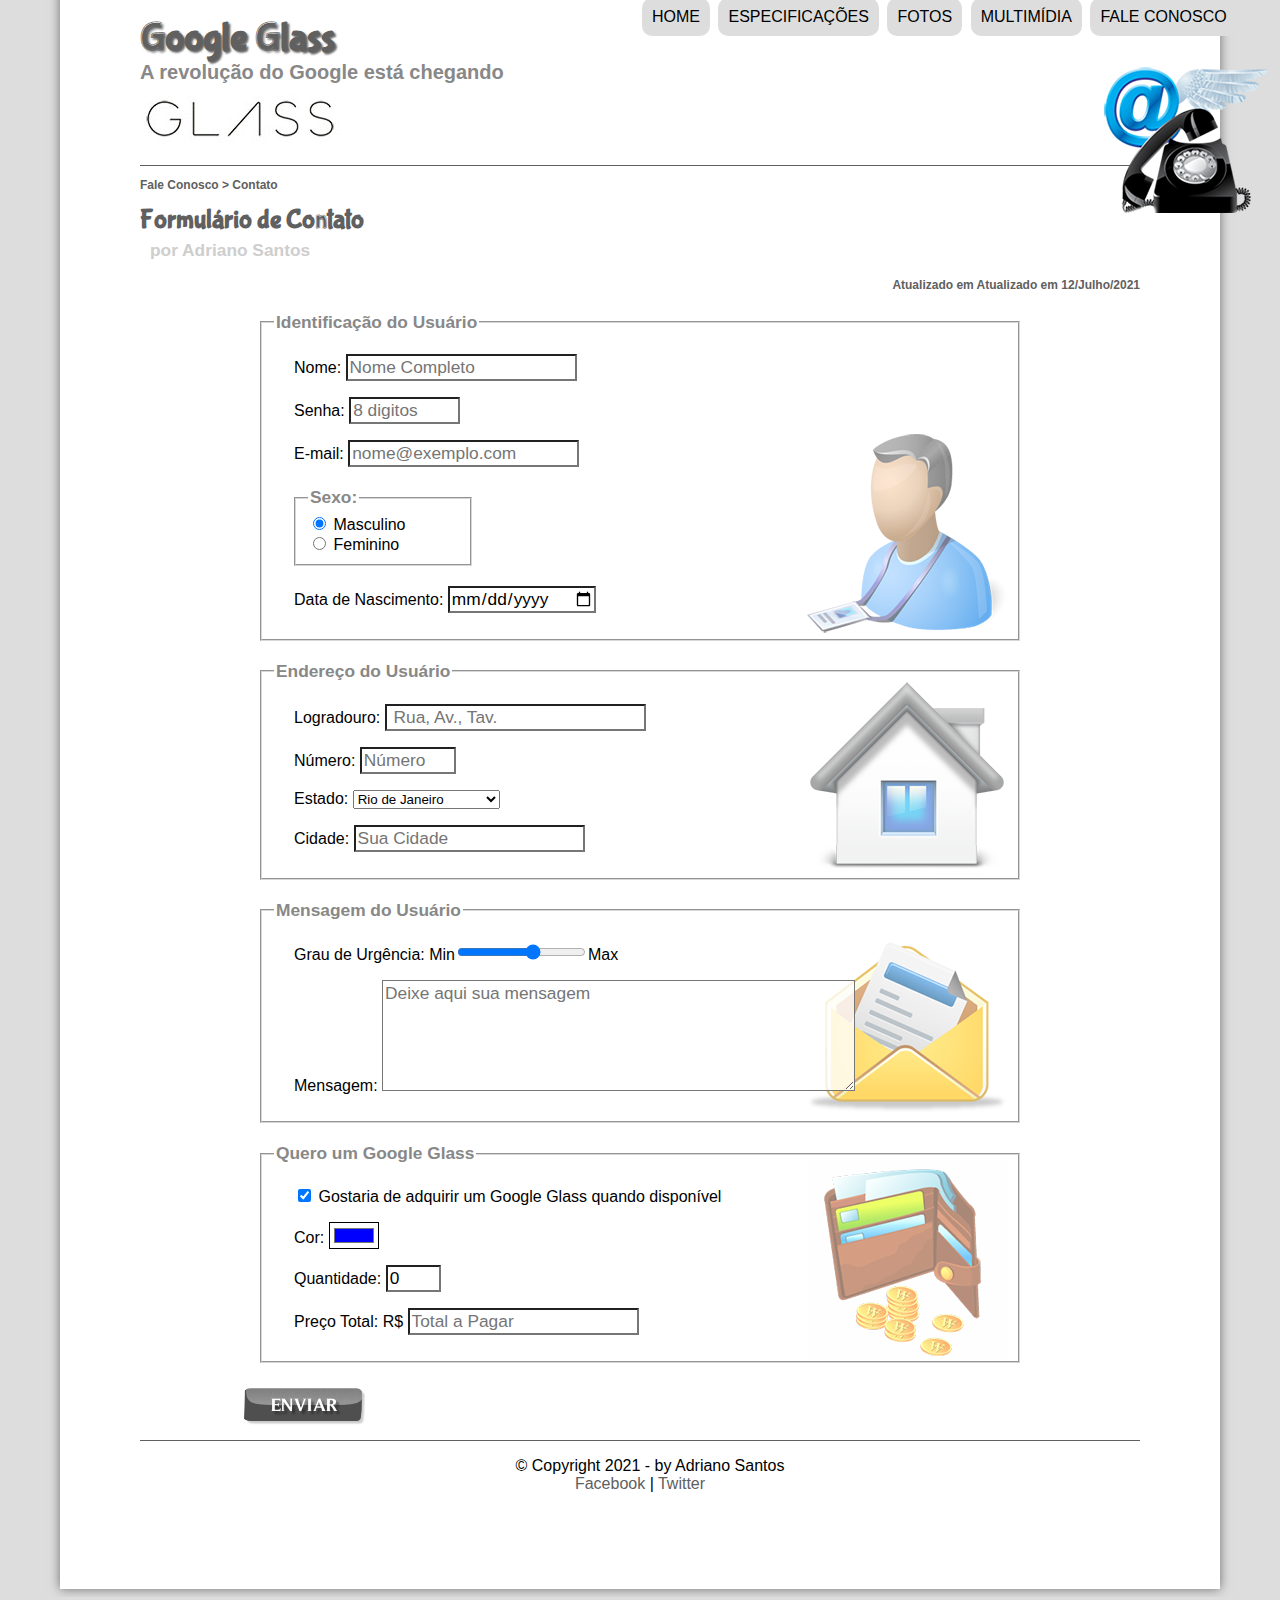
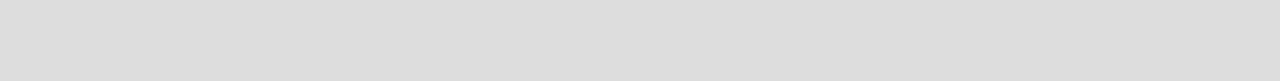
<file: fale-conosco.html>
<!DOCTYPE html>
<html lang="pt-br">

<head>
    <meta charset="UTF-8"/>
    <title>Tudo Sobre Google Glass</title>
    <link rel="stylesheet" type="text/css" href="css/estilo.css"/>
    <link rel="stylesheet" type="text/css" href="css/form.css"/>
</head>
    <script src="javascript/funcoes.js"></script>   
    <script>
        function calc_total(){
            var qtd=parseInt(document.getElementById('cQtd').value);
            tot = qtd * 1500;
            document.getElementById('cTot').value=tot;
        }
    </script>
<body>
<div id="Interface">

<header id="cabecalho">
    <hgroup>
        <h1>Google Glass</h1>
        <h2>A revolução do Google está chegando</h2>
    </hgroup>
        <img id="icone" src="img/contato.png"/>
        <nav id="menu">
            <h1>Menu Principal</h1>
            <ul>
                <li onmouseover="mudaFoto('img/home.png')" onmouseout="mudaFoto('img/contato.png')"> <a href="index.html">Home </a></li>
                <li onmouseover="mudaFoto('img/especificacoes.png')" onmouseout="mudaFoto('img/contato.png')"> <a href="specs.html">Especificações</a> </li>
                <li onmouseover="mudaFoto('img/fotos.png')" onmouseout="mudaFoto('img/contato.png')"> <a href="fotos.html">Fotos </a></li>
                <li onmouseover="mudaFoto('img/multimidia.png')" onmouseout="mudaFoto('img/contato.png')"> <a href="multimidia.html">Multimídia</a> </li>
                <li onmouseover="mudaFoto('img/contato.png')" onmouseout="mudaFoto('img/contato.png')"> <a href="fale-conosco.html">Fale conosco </a></li>
            </ul>
        </nav>
</header>
<section id="corpo-full">
    <header id="cabecalho-artigo">
        <article id="noticia-principal"> 
        <hgroup>    
            <h3> Fale Conosco > Contato</h3>
            <h1>Formulário de Contato</h1>
            <h2>por Adriano Santos</h2>
            <h3 class="direita">Atualizado em Atualizado em 12/Julho/2021</h3>
        </hgroup>
    </header>
<form method="POST" id="fContato" action="mailto:contato@cursoemvideo.com" oninput="calc_total();">   
<fieldset id="usuario"> 
    <legend>Identificação do Usuário</legend>
    <p> <label for="cNome">Nome:</label> <input type="text" name="tNome" id="cNome" size="20" maxlength="30" placeholder="Nome Completo"/></p>
    <p>  <label for="cSenha">Senha:</label> <input type="password" name="tSenha" id="cSenha" size="8" maxlength="8"placeholder="8 digitos"/></p>
    <p> <label for="cEmail">E-mail:</label> <input type="email" name="tEmail" id="cEmail" size="20" maxlength="40" placeholder="nome@exemplo.com"/></p>
    <fieldset id="sexo"><legend> Sexo:</legend>
       <input type="radio" name="Tsexo" id="cMasc" checked/> <label for="cMasc">Masculino</label><br/>
       <input type="radio" name="Tsexo" id="cFem"/> <label for="cFem">Feminino</label>
    </fieldset>
    <p> <label for="cNasc">Data de Nascimento:</label> <input type="date" name="tNasc" id="cNasc"/></p>
</fieldset>

<fieldset id="endereço">
<legend>Endereço do Usuário</legend>
    <p><label for="cRua">Logradouro:</label> <input type="text" name="tRua" id="cRua" size="23" maxlength="80" placeholder=" Rua, Av., Tav. "/> </p>
    <p><label for="cNum">Número:</label> <input type="number" name="tName" id="cNum" min="0" max="99999" placeholder="Número"/> </p>
    <p><label for="cEst">Estado:</label>
    <select name="tEst" id="cEst">
        <optgroup label="Região Sudeste">
            <option selected value="RJ">Rio de Janeiro</option>
            <option value="SP">São Paulo</option>
            <option value="MG">Minas Gerais</option>
        </optgroup>
        <optgroup label="Região Sul">
            <option value="PR">Paraná</option>
            <option value="SC">Santa Catarina</option>
            <option value="RJ">Rio Grande do Sul</option>
        </optgroup>
    </select></p>
    <p><label for="cCid">Cidade:</label>
    <input type="text" name="tCid" id="cCid" maxlength="40" size="20" placeholder="Sua Cidade" list="cidades"/></p>
    <datalist id="cidades">
        <option value="Rio de Janeiro"></option>
        <option value="Nova Iguaçu"></option>
        <option value="Niterói"></option>
        <option value="Belfor Roxo"></option>
    </datalist>
</fieldset>

<fieldset id="mensagem">
<legend>Mensagem do Usuário</legend>
    <p><label for="cUrg">Grau de Urgência:</label>
    Min<input type="range" name="tUrg" id="cUrg" min="0" max="10" step="2"/>Max<p>
    <label for="cMsg"> Mensagem: </label>
    <textarea name="tMsg" id="cMsg" cols="45" rows="5" placeholder="Deixe aqui sua mensagem"></textarea>     </p>
</fieldset>

<fieldset id="pedido">
<legend>Quero um Google Glass</legend>
    <p><input type="checkbox" name="tPed" id="cPed" checked/>
        <label for="cPed"> Gostaria de adquirir um Google Glass quando disponível</label></p>
    <p><label for="cCor">Cor:</label>
    <input type="color" name="tCor" id="cCor" value="#0000FF"/>
    <p><label for="cQtd">Quantidade:</label>
    <input type="number" name="tQtd" id="cQtd" min="0" max="5" value="0"/></p>
    <p><label for="cTot">Preço Total: R$</label>
    <input type="text" name="tTot" id="cTot" placeholder="Total a Pagar" readonly/> </p>
</fieldset>

<input type="image" name="tEnviar" src="img/botao-enviar.png"/>

</form> 
</article>
</section>
<footer id="rodape">
    <p> &copy; Copyright 2021 - by Adriano Santos<br/>
    <a href="https://www.facebook.com/CursosEmVideo/" target="blank">Facebook </a> | 
    <a href="https://twitter.com/cursosemvideo" target="blank"> Twitter </a></p>    
</footer>   
</div>
</body>
</html>
</file>
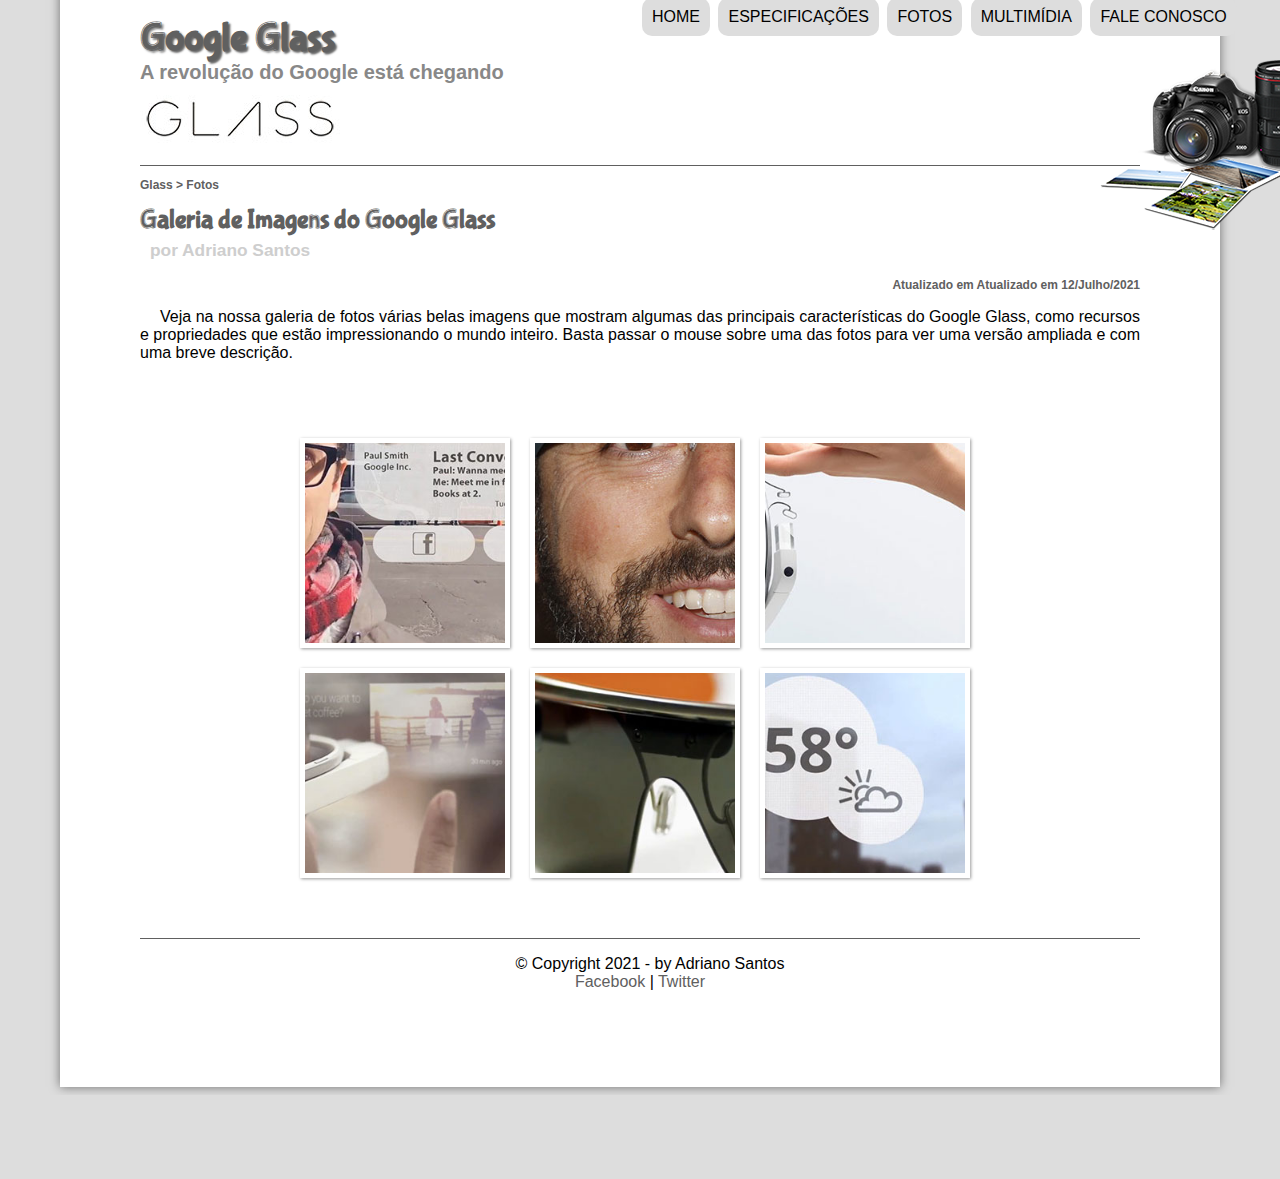
<file: fotos.html>
<!DOCTYPE html>
<html lang="pt-br">

<head>
    <meta charset="UTF-8"/>
    <title>Tudo Sobre Google Glass</title>
    <link rel="stylesheet" href="css/estilo.css"/>
    <link rel="stylesheet" href="css/fotos.css"/>
</head>
    <script src="javascript/funcoes.js"></script>   
<body>
<div id="Interface">

<header id="cabecalho">
    <hgroup>
        <h1>Google Glass</h1>
        <h2>A revolução do Google está chegando</h2>
    </hgroup>
        <img id="icone" src="img/fotos.png"/>
        <nav id="menu">
            <h1>Menu Principal</h1>
            <ul>
                <li onmouseover="mudaFoto('img/home.png')" onmouseout="mudaFoto('img/fotos.png')"> <a href="index.html">Home </a></li>
                <li onmouseover="mudaFoto('img/especificacoes.png')" onmouseout="mudaFoto('img/fotos.png')"> <a href="specs.html">Especificações</a> </li>
                <li onmouseover="mudaFoto('img/fotos.png')" onmouseout="mudaFoto('img/fotos.png')"> <a href="fotos.html">Fotos </a></li>
                <li onmouseover="mudaFoto('img/multimidia.png')" onmouseout="mudaFoto('img/fotos.png')"> <a href="multimidia.html">Multimídia</a> </li>
                <li onmouseover="mudaFoto('img/contato.png')" onmouseout="mudaFoto('img/fotos.png')"> <a href="fale-conosco.html">Fale conosco </a></li>
            </ul>
        </nav>
</header>
<section id="corpo-full">
    <header id="cabecalho-artigo">
        <article id="noticia-principal"> 
        <hgroup>    
            <h3>Glass > Fotos</h3>
            <h1>Galeria de Imagens do Google Glass</h1>
            <h2>por Adriano Santos</h2>
            <h3 class="direita">Atualizado em Atualizado em 12/Julho/2021</h3>
        </hgroup>
    </header>

<p>Veja na nossa galeria de fotos várias belas imagens que mostram algumas das principais características do 
    Google Glass, como recursos e propriedades que estão impressionando o mundo inteiro. Basta passar o mouse 
    sobre uma das fotos para ver uma versão ampliada e com uma breve descrição.</p>

<ul id="album-fotos">
<li id="foto01"><span> Agenda e lembretes </span></li>
<li id="foto02"><span> Sergey Brin usando o Glass</span></li>
<li id="foto03"><span> Leve e compacto</span></li>
<li id="foto04"><span> Sensação de uma tela de 50"</span></li>
<li id="foto05"><span> Vários tipos de lente</span></li>
<li id="foto06"><span> Informações importantes</span></li>
</ul>

</article>
</section>
<footer id="rodape">
    <p> &copy; Copyright 2021 - by Adriano Santos<br/>
    <a href="https://www.facebook.com/CursosEmVideo/" target="_blank">Facebook </a> | 
    <a href="https://twitter.com/cursosemvideo" target="_blank"> Twitter </a></p>
    
</footer>
    
</div>
</body>
</html>
</file>
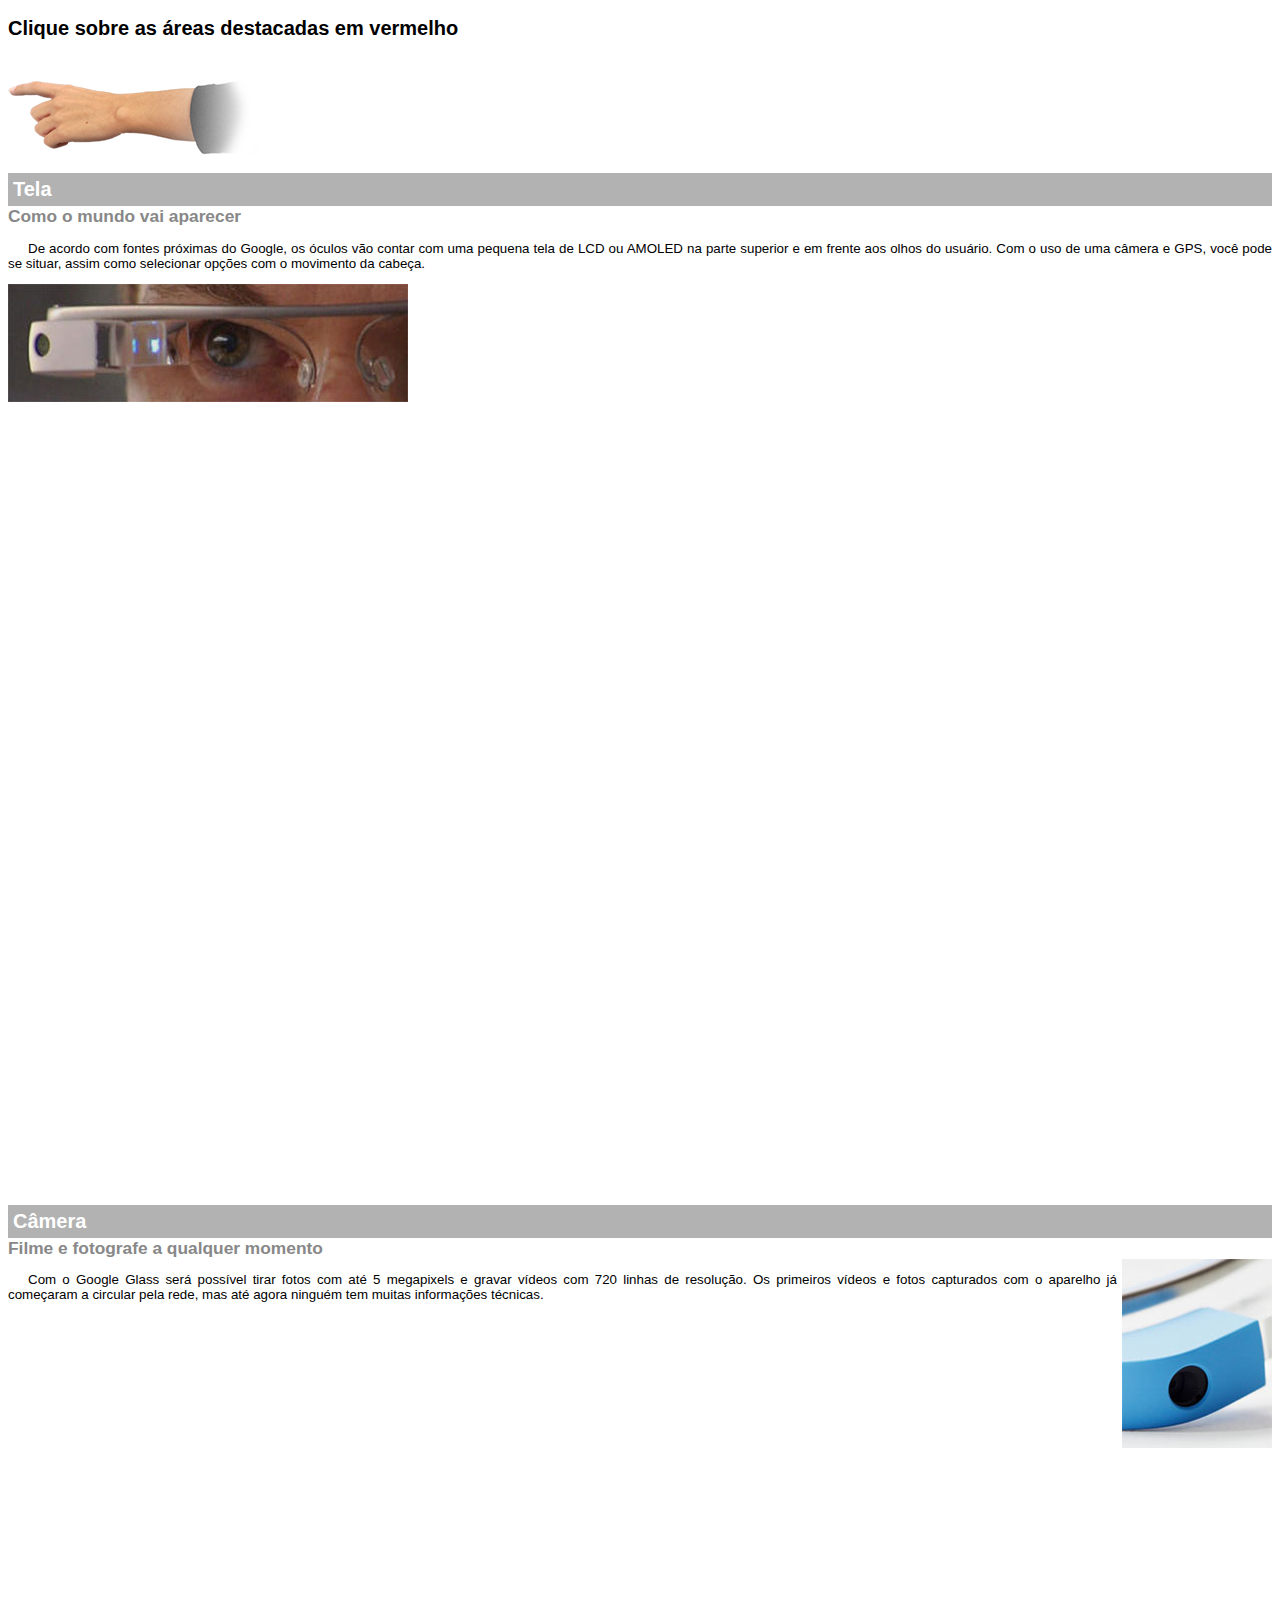
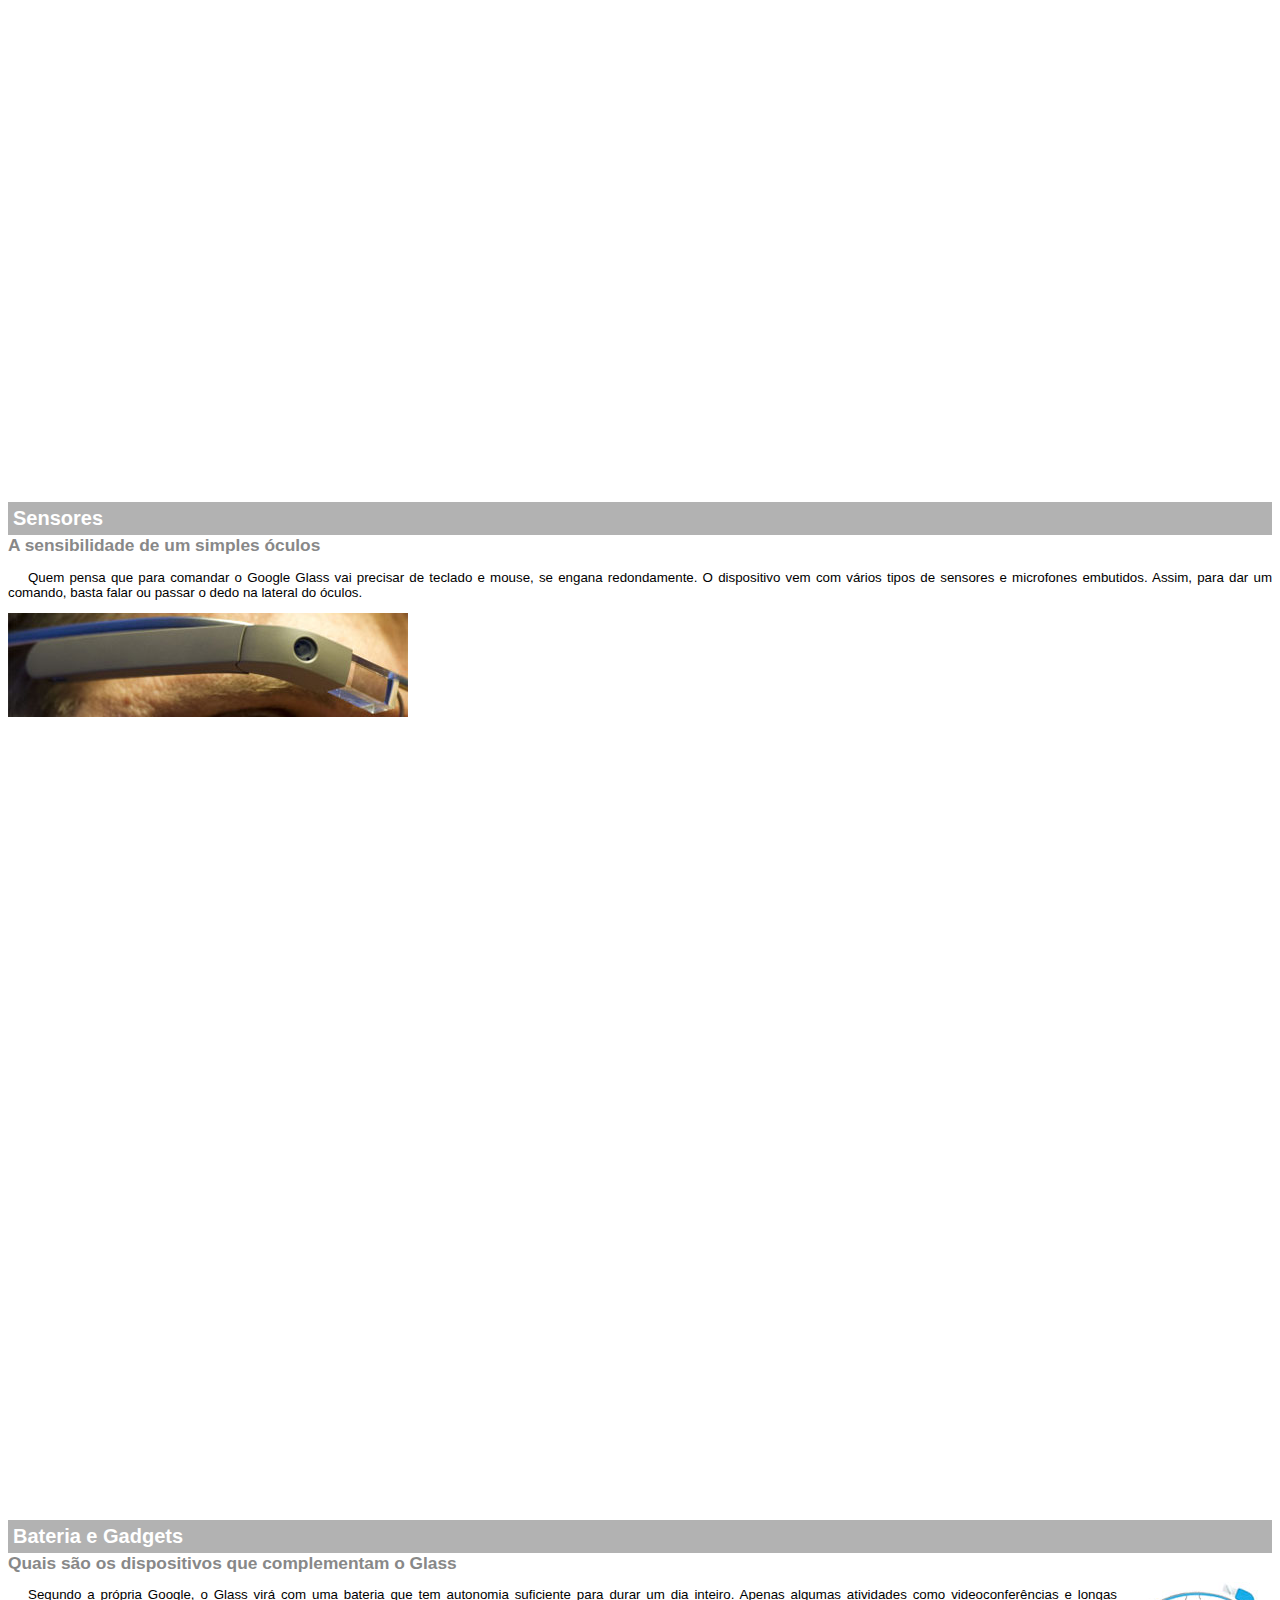
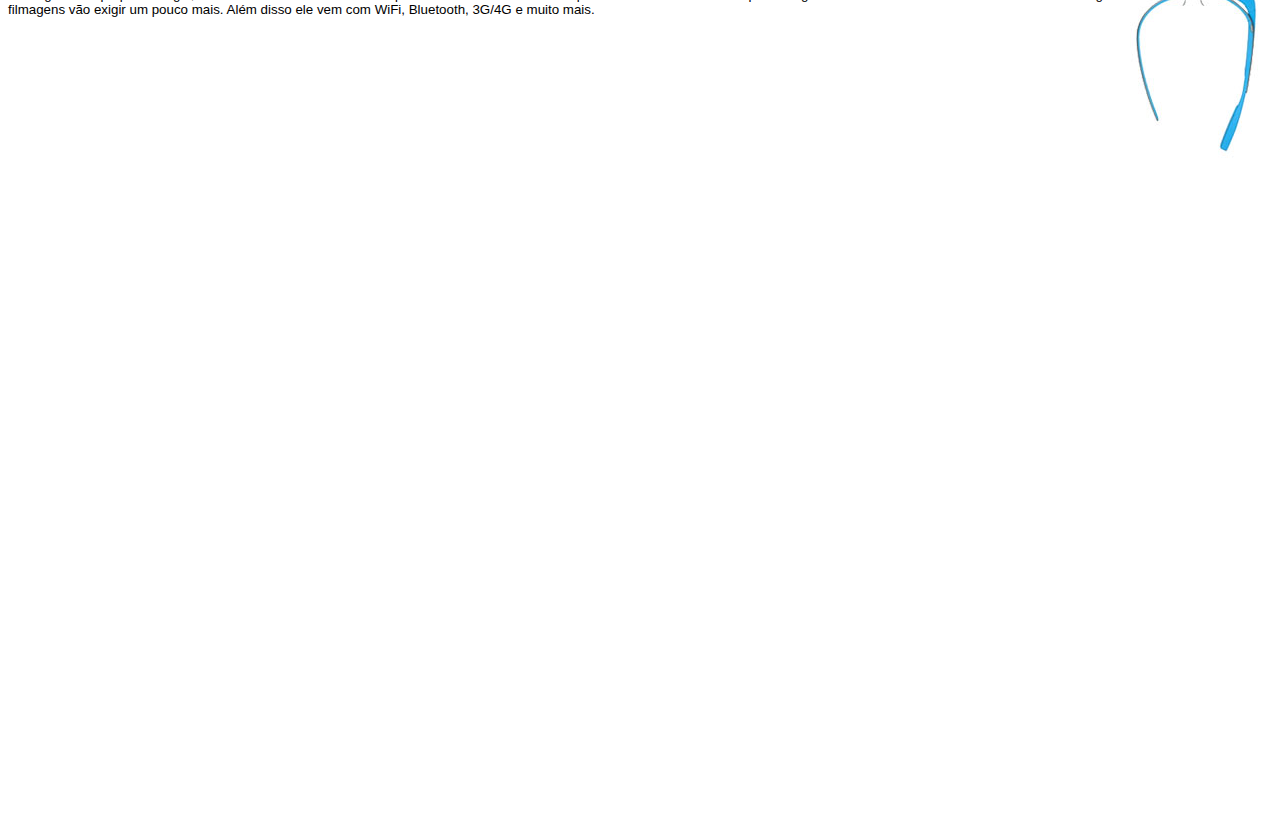
<file: google-glass.html>
<!DOCTYPE html>

<html>
<head>
    <meta charset="UTF-8"/>
    <title>Informações sobre Google Glass</title>
    <style>
        body {
            font-family: Arial, Helvetica, sans-serif;
            font-size: 10pt;            
        }

        body::-webkit-scrollbar {
             display:none;
        }     
        p {
            text-align: justify;
            text-indent: 20px;
        }
        article h1 {
            font-size: 15pt;  
            color:#ffffff;
            background-color: rgba(0,0,0,.3);
            padding:5px;
            margin:0;
        }
        article h2{
            font-size: 13pt;
            color:#888888;
            margin:0px;

        }
        article {
            margin-bottom: 800px;
        }
        img.img-dir {
            display:block;
            float: right;
            margin-left: 5px;
        }
    </style>
</head>
<body>
    
<atrticle id="topo">
    <header>
        <h2>Clique sobre as áreas destacadas em vermelho</h2></header>
<img src="img/mao.png" alt="Mão apontando para esquerda"/></atrticle>

<article id="tela">
    <header>
    <h1>Tela</h1>
     <h2>Como o mundo vai aparecer</h2>
    </header>   
<p>De acordo com fontes próximas do Google, os óculos vão contar com uma pequena tela de LCD ou AMOLED 
    na parte superior e em frente aos olhos do usuário. Com o uso de uma câmera e GPS, você pode se situar,
     assim como selecionar opções com o movimento da cabeça.</p>
<img src="img/det-tela.jpg" alt="Tela do Google Glass"/></article>

<article id="camera">
    <header>
    <h1>Câmera</h1>
    <h2>Filme e fotografe a qualquer momento</h2>
</header>
    <img src="img/det-camera.jpg" class="img-dir" alt="Câmera do Google Glass"/>
<p>Com o Google Glass será possível tirar fotos com até 5 megapixels e gravar vídeos com 720 linhas de resolução. 
Os primeiros vídeos e fotos capturados com o aparelho já começaram a circular pela rede, mas até agora ninguém
 tem muitas informações técnicas.</p></article>

<article id="sensores">
    <header>
    <h1>Sensores</h1>
    <h2>A sensibilidade de um simples óculos</h2>
    </header>   
<p>Quem pensa que para comandar o Google Glass vai precisar de teclado e mouse, se engana redondamente. 
O dispositivo vem com vários tipos de sensores e microfones embutidos. Assim, para dar um comando, basta falar
 ou passar o dedo na lateral do óculos.</p>
<img src="img/det-touch.jpg" alt="Sensores do Google Glass"/>
</article>

<article id="gadgets">
    <header>
    <h1>Bateria e Gadgets</h1>
    <h2>Quais são os dispositivos que complementam o Glass</h2>
    </header>
<img src="img/det-bateria.jpg" class="img-dir" alt="Bateria e Gadgets"/>
<p>Segundo a própria Google, o Glass virá com uma bateria que tem autonomia suficiente para durar um dia inteiro. 
Apenas algumas atividades como videoconferências e longas filmagens vão exigir um pouco mais. 
Além disso ele vem com WiFi, Bluetooth, 3G/4G e muito mais.</p></article>
</body>
</html>
</file>
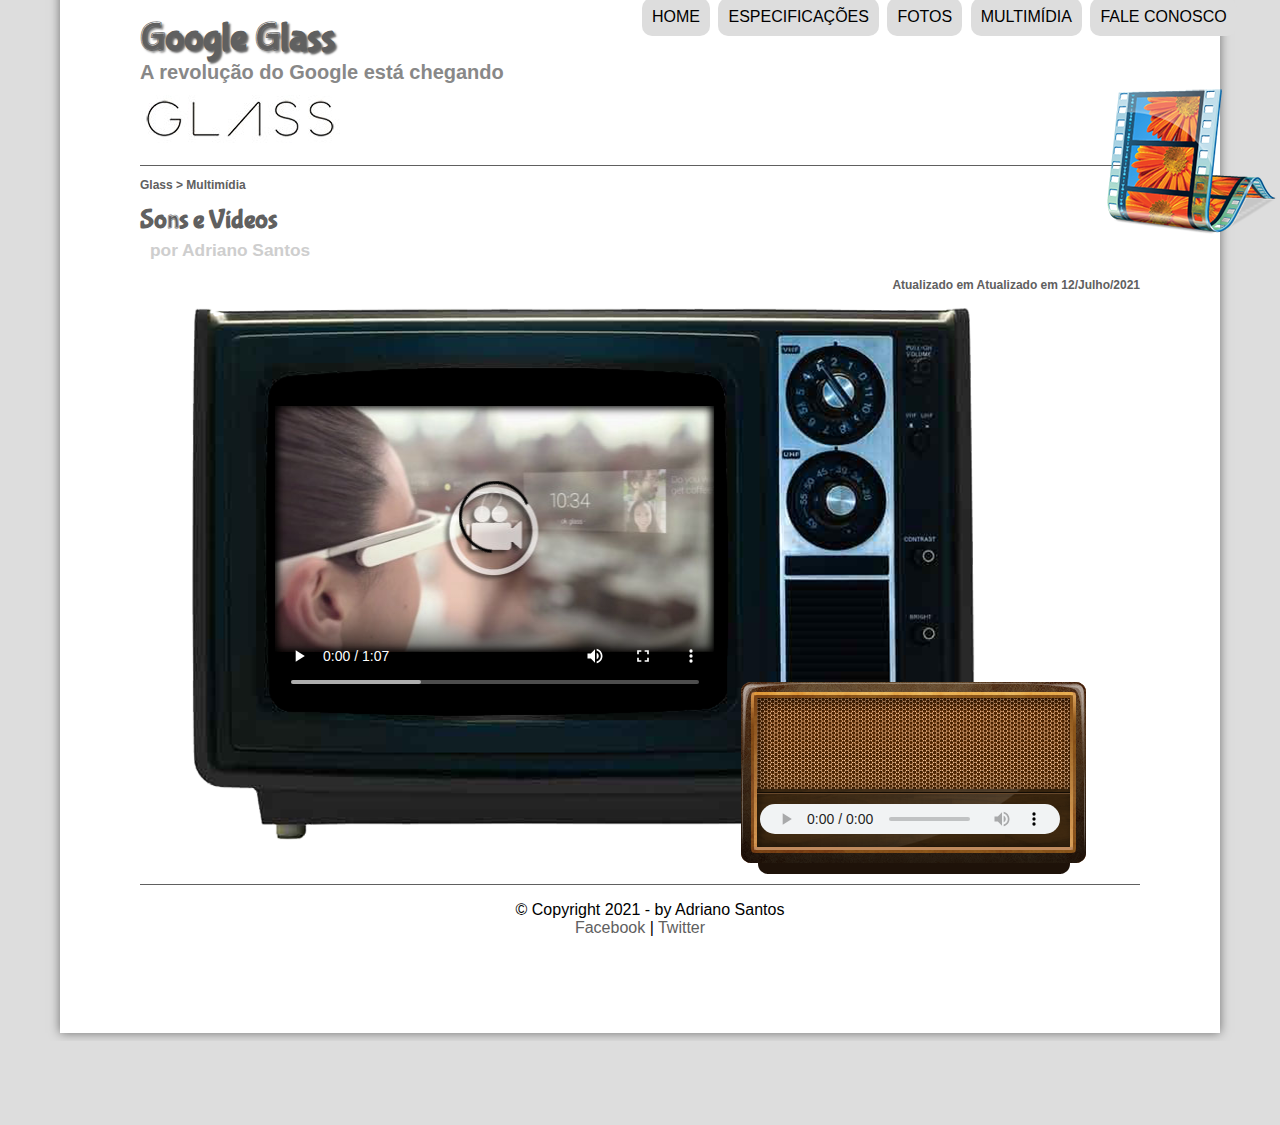
<file: multimidia.html>
<!DOCTYPE html>
<html lang="pt-br">
<head>
    <meta charset="UTF-8"/>
    <title>Tudo Sobre Google Glass</title>
    <link rel="stylesheet" href="css/estilo.css"/>
    <link rel="stylesheet" href="css/media.css"/>
</head>
    <script src="javascript/funcoes.js"></script>   
<body>
<div id="Interface">
<header id="cabecalho">
    <hgroup>
        <h1>Google Glass</h1>
        <h2>A revolução do Google está chegando</h2>
    </hgroup>
        <img id="icone" src="img/multimidia.png"/>
        <nav id="menu">
            <h1>Menu Principal</h1>
            <ul>
                <li onmouseover="mudaFoto('img/home.png')" onmouseout="mudaFoto('img/multimidia.png')"> <a href="index.html">Home </a></li>
                <li onmouseover="mudaFoto('img/especificacoes.png')" onmouseout="mudaFoto('img/multimidia.png')"> <a href="specs.html">Especificações</a> </li>
                <li onmouseover="mudaFoto('img/fotos.png')" onmouseout="mudaFoto('img/multimidia.png')"> <a href="fotos.html">Fotos </a></li>
                <li onmouseover="mudaFoto('img/multimidia.png')" onmouseout="mudaFoto('img/multimidia.png')"> <a href="multimidia.html">Multimídia</a> </li>
                <li onmouseover="mudaFoto('img/contato.png')" onmouseout="mudaFoto('img/multimidia.png')"> <a href="fale-conosco.html">Fale conosco </a></li>
            </ul>
        </nav>
</header>
<section id="corpo-full">
    <header id="cabecalho-artigo">
        <article id="noticia-principal"> 
        <hgroup>    
            <h3>Glass > Multimídia</h3>
            <h1>Sons e Vídeos</h1>
            <h2>por Adriano Santos</h2>
            <h3 class="direita">Atualizado em Atualizado em 12/Julho/2021</h3>
        </hgroup>
    </header>
<div id="tv-radio">
    <audio id="musica" controls="controls">
        <source src="_media/2009-lovers-carvings-bibio.wma" type="audio/wma"/>
        Desculpe, mas não foi possível carregar o aúdio.
    </audio>
    <video id="filme" controls="controls" poster="img/video-mini03.jpg">
        <source src="_media/getting-started.webm" type="video/webm"/>        
        Desculpe, mas não foi possível carregar o aúdio.
    </video>
</div>
</article>
</section>
<footer id="rodape">
    <p> &copy; Copyright 2021 - by Adriano Santos<br/>
    <a href="https://www.facebook.com/CursosEmVideo/" target="_blank">Facebook </a> | 
    <a href="https://twitter.com/cursosemvideo" target="_blank"> Twitter </a></p>    
 </footer> 
</div>
</body>
</html>
</file>
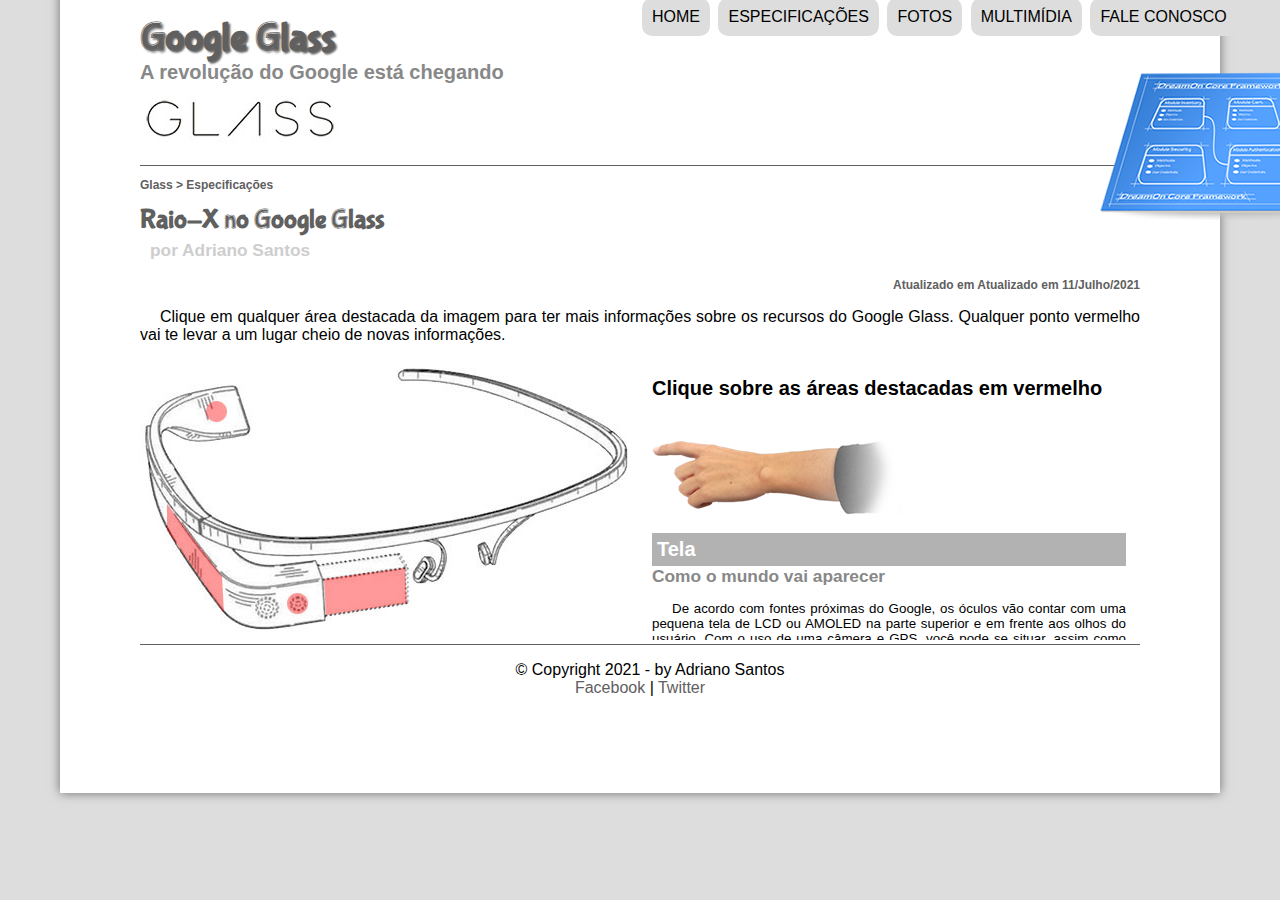
<file: specs.html>
<!DOCTYPE html>
<html lang="pt-br">

<head>
    <meta charset="UTF-8"/>
    <title>Tudo Sobre Google Glass</title>
    <link rel="stylesheet"  href="css/estilo.css"/>
    <link rel="stylesheet"  href="css/specs.css"/>
</head>
    <script src="javascript/funcoes.js"></script>   
<body>
<div id="Interface">

<header id="cabecalho">
    <hgroup>
        <h1>Google Glass</h1>
        <h2>A revolução do Google está chegando</h2>
    </hgroup>
        <img id="icone" src="img/especificacoes.png"/>
        <nav id="menu">
            <h1>Menu Principal</h1>
            <ul>
                <li onmouseover="mudaFoto('img/home.png')" onmouseout="mudaFoto('img/especificacoes.png')"> <a href="index.html">Home </a></li>
                <li onmouseover="mudaFoto('img/especificacoes.png')" onmouseout="mudaFoto('img/especificacoes.png')"> <a href="specs.html">Especificações</a> </li>
                <li onmouseover="mudaFoto('img/fotos.png')" onmouseout="mudaFoto('img/especificacoes.png')"> <a href="fotos.html">Fotos </a></li>
                <li onmouseover="mudaFoto('img/multimidia.png')" onmouseout="mudaFoto('img/especificacoes.png')"> <a href="multimidia.html">Multimídia</a> </li>
                <li onmouseover="mudaFoto('img/contato.png')" onmouseout="mudaFoto('img/especificacoes.png')"> <a href="fale-conosco.html">Fale conosco </a></li>
            </ul>
        </nav>
</header>

<section id="corpo-full">
    <header id="cabecalho-artigo">
        <article id="noticia-principal"> 
        <hgroup>    
            <h3>Glass > Especificações</h3>
            <h1>Raio-X no Google Glass</h1>
            <h2>por Adriano Santos</h2>
            <h3 class="direita">Atualizado em Atualizado em 11/Julho/2021</h3>
        </hgroup>
    </header>


  <p>  Clique em qualquer área destacada da imagem para ter mais informações sobre os recursos do Google Glass.
       Qualquer ponto vermelho vai te levar a um lugar cheio de novas informações.</p>
    <section id="conteudo">
        <img src="img/glass-esquema-marcado.jpg" usemap="#meumapa"/>
        <map name="meumapa">
            <area shape="rect" coords="177,198,270,260" href="google-glass.html#tela" target="janela"/>
            <area shape="circle" coords="158,243,14" href="google-glass.html#camera" target="janela"/>
            <area shape="circle" coords="76,51,13" href="google-glass.html#gadgets" target="janela"/>
            <area shape="poly" coords="27,146,82,217,83,251,26,168" href="google-glass.html#sensores" target="janela"/>
        </map>
        <iframe src="google-glass.html" name="janela" id="frame-spec"/></iframe>
    </section>
    
    </article>
</section>

<footer id="rodape">
<p> &copy; Copyright 2021 - by Adriano Santos<br/>
<a href="https://www.facebook.com/CursosEmVideo/" target="_blank">Facebook </a> | 
<a href="https://twitter.com/cursosemvideo" target="_blank"> Twitter </a></p>

</footer>

</div>
</body>
</html>
</file>
<file: css/estilo.css>
@charset "UTF-8";
@font-face {
    font-family: 'FonteLogo';
    src: url("../_fonts/bubblegum-sans-regular.otf");
}
 p {
text-indent: 20px;
text-align: justify;
}
body {
font-family: Arial, Helvetica, sans-serif;
background-color:#dddddd;
color: rgba(0, 0, 0, 1);
 } 

a {
    color:#606060;
    text-decoration: none;
} 

a:hover {
    text-decoration: underline;
}

/* Interface */

 div#Interface {
     width: 1000px;
    background-color: #ffffff;
    margin: -100px auto 0px auto;
    box-shadow: 0px 0px 10px rgba(0, 0, 0, .5);
    padding: 80px;
 }

/* Formatação da Header */ 

header#cabecalho img#icone {
    position: absolute;
    left:1100px;
    top:60px
}
header#cabecalho {
    border-bottom: 1px #606060 solid;
    height: 150px;
    background: url("../img/glass-logo-peq.jpg") no-repeat 0px 80px;
}

header#cabecalho h1 {
    font-family: FonteLogo, sans-serif;
    font-size: 30pt;
    color:#606060;
    text-shadow:2px 2px 2px rgba(0, 0, 0, .6);
    padding: 0px;
    margin-bottom: 0px;
}

header#cabecalho h2 {
    font-family: Arial, Helvetica, sans-serif;
    color:#888888;
    font-size: 15pt;
    padding: 0px;
    margin-top: 0px;
}

 /* Formatação de Imagens com legendas */

 figure.foto-legenda {
     position: relative;
     border:8px solid white;
     box-shadow: 1px 1px 4px black;

 }

 
 figure.foto-legenda img {
     width: 100%;
     height: 100%;
 }

 figure.foto-legenda figcaption {
     opacity: 0;
     position: absolute;
     top:0px;
     background-color: rgba(0,0,0,.4);
     color: white;
     width: 100%;
     height: 100%;
     padding: 10px;
     box-sizing: border-box;
     transition: opacity 1s;
 }

 figure.foto-legenda:hover figcaption {
     opacity: 1;
 }
 
 /* Formatação Menu */

 nav#menu {
     display: block;
 }

 nav#menu ul {
     list-style: none;
     text-transform: uppercase;
     position: absolute;
     top:-20px;
     left:600px;
 }

 nav#menu li {
     display: inline-block;
     background-color: #dddddd;
     padding: 10px;
     margin: 2px;
     border-radius: 10px;
     transition: background-color 1s;
}

nav#menu li:hover {
    background-color: #606060;
}


nav#menu h1 {
    display: none;
} 

nav#menu a {
    color:#000000;
    text-decoration: none;
}

nav#menu a:hover {
    color:#ffffff;
    text-decoration:underline;
}

/* Parte do Corpo */

section#corpo {
    display: block; /*mostar como um bloco*/
    width: 500px;
    float: left;
    border-right: 1px solid #606060;
    padding-right: 50px;
}

article#noticia-principal h2 {
    font-size: 12pt;
    color:#606060;
    background-color:#dddddd;
    padding:5px 0px 5px 10px;
    margin: 10px 0px 10px 0px;
}

header#cabecalho-artigo h1{
    font-family: 'FonteLogo', sans-serif;
    font-size: 20pt;
    color:#606060;
    margin-bottom: 0px;
    margin-top: 0px;
}

header#cabecalho-artigo h2{
    font-size: 13pt;
    color:#cecece;
    background-color: #ffffff;
    margin: 0px;
}
header#cabecalho-artigo h3{
    font-size: 12px;
    color: #606060;
}
.direita {
  text-align: right;  
}

table#tabelaspec {
    border:1px solid #606060;
    border-spacing: 0px;
    margin-left: auto;
    margin-right: auto;
}

table#tabelaspec td {
    border:1px solid #606060;
    padding: 8px;
    text-align: center;
    vertical-align: middle;
}

table#tabelaspec td.ce {
    color:#ffffff;
    background-color: #606060;
    vertical-align: top;
    font-weight: bold;
}

table#tabelaspec td.cd {
    background-color: #cecece;
    font-weight: bolder;
}

table#tabelaspec caption {
    color:#888888;
    font-size: 20px;
    font-weight: bolder;
}

table#tabelaspec caption span {
    display: block;
    float: right;
    color:black;
    font-size: 10px;
    margin-top: 10px;
}

/* Parte Lateral */

aside#lateral {
    display: block;
    width: 400px;
    float: right;
    background-color: #dddddd;
    padding: 18px;
    box-shadow: 2px 2px 2px rgba(0, 0, 0, .5);
}

aside#lateral h1 {
    font-family: 'FonteLogo',sans-serif;
    font-size: 20pt;
    color:#606060;
    margin-top: 0px;
}


aside#lateral h2 {
    background-color: #606060;
    font-size: 13pt;
    color:#ffffff;
    padding: 5px;
}


/* Rodapé */

footer#rodape {
    clear: both;
    border-top: 1px solid #606060;

}

footer#rodape p {
    text-align: center;
}
</file>
<file: css/form.css>
@charset "UTF-8";

form {
    width: 800px;
    margin:auto;
}

input, textarea {
   font-family: sans-serif;
   font-weight: normal;
   font-size: 13pt;
   background-color:rgba(255,255,255, .8) ;
}

input:hover, textarea:hover {
    background-color: #dddddd;
}

legend {
    color: #888888;
    font-weight: bold;
    font-size: 13pt;
    font-family: sans-serif;
}

fieldset {
    border-color: #cececece;
    margin: 20px;
}

fieldset#sexo {
    width: 150px;
}

fieldset#usuario {
    background: url("../img/icone-contato.png") no-repeat 98% 95%;
}

fieldset#endereço {
    background: url("../img/icone-endereco.png") no-repeat 98% 95%;
}

fieldset#mensagem {
    background: url("../img/icone-mensagem.png") no-repeat 98% 95%;

}
fieldset#pedido {
    background: url("../img/icone-pagamento.png") no-repeat 98% 95%;
}
</file>
<file: css/fotos.css>
@charset "UTF-8";

ul#album-fotos {
    width: 700px;
    margin:auto;
    padding: 50px;
    overflow: hidden;
    list-style: none;
}

ul#album-fotos li {
    float: left;
    width: 200px;
    height: 200px;
    margin: 10px;
    border: 5px solid #ffffff;
    background-color: #ffffff;
    box-shadow: 1px 1px 3px rgba(0,0,0,.4);
    -webkit-transition: all .4s ease-in;
}

ul#album-fotos li span {
    opacity: 0;
    color:#ffffff;
    box-shadow: 1px 1px 1px #000000;
    background: rgba(0,0,0,.3);
    font-size: 9pt;
    line-height: 370px;
    padding: 5px;
}

ul#album-fotos li:hover {
    -webkit-transform: scale(1.5);
}

ul#album-fotos li:hover span {
    opacity: 1;
}

ul#album-fotos li#foto01 {
    background: url('../img/galeria-01.jpg') no-repeat;
    background-position: 50% 50%;
    background-size: 400px 400px;
    background-color: #ffffff;
}

ul#album-fotos li#foto01:hover{
    background-position: 0px 0px;
    background-size: 200px 200px;
}

ul#album-fotos li#foto02 {
    background: url('../img/galeria-02.jpg') no-repeat;
    background-position: 50% 50%;
    background-size: 400px 400px;
    background-color: #ffffff;
}
ul#album-fotos li#foto02:hover{
    background-position: 0px 0px;
    background-size: 200px 200px;
}

ul#album-fotos li#foto03 {
    background: url('../img/galeria-03.jpg') no-repeat;
    background-position: 50% 50%;
    background-size: 400px 400px;
    background-color: #ffffff;
}

ul#album-fotos li#foto03:hover{
    background-position: 0px 0px;
    background-size: 200px 200px;
}

ul#album-fotos li#foto04 {
    background: url('../img/galeria-04.jpg') no-repeat;
    background-position: 50% 50%;
    background-size: 400px 400px;
    background-color: #ffffff;
}

ul#album-fotos li#foto04:hover{
    background-position: 0px 0px;
    background-size: 200px 200px;
}

ul#album-fotos li#foto05 {
    background: url('../img/galeria-05.jpg') no-repeat;
    background-position: 50% 50%;
    background-size: 400px 400px;
    background-color: #ffffff;
}

ul#album-fotos li#foto05:hover{
    background-position: 0px 0px;
    background-size: 200px 200px;
}

ul#album-fotos li#foto06 {
    background: url('../img/galeria-06.jpg') no-repeat;
    background-position: 50% 50%;
    background-size: 400px 400px;
    background-color: #ffffff;
}

ul#album-fotos li#foto06:hover{
    background-position: 0px 0px;
    background-size: 200px 200px;
}
</file>
<file: css/media.css>
@charset "UTF-8";

div#tv-radio {
    width: 900px;
    height: 580px;
    margin: auto;
    background: url("../img/radio-tv.png") no-repeat;
}

audio#musica {
    display: block;
    position: relative;
    left:570px;
    top:500px;
    width:300px;
    height: 30px; 
}

video#filme {
    display: block;
    position: relative;
    left: 85px;
    top:20px;
    width: 440px;
    height: 350px;
}

video#filme1 {
    width: 500px;
}

video#filme2 {
    width: 400px;
}
</file>
<file: css/specs.css>
@charset "UTF-8";


section#conteudo {
    width: 1000px;
    margin: auto;
}

iframe#frame-spec {
    width: 490px;
    height: 280px;
    border: none;
}
</file>
